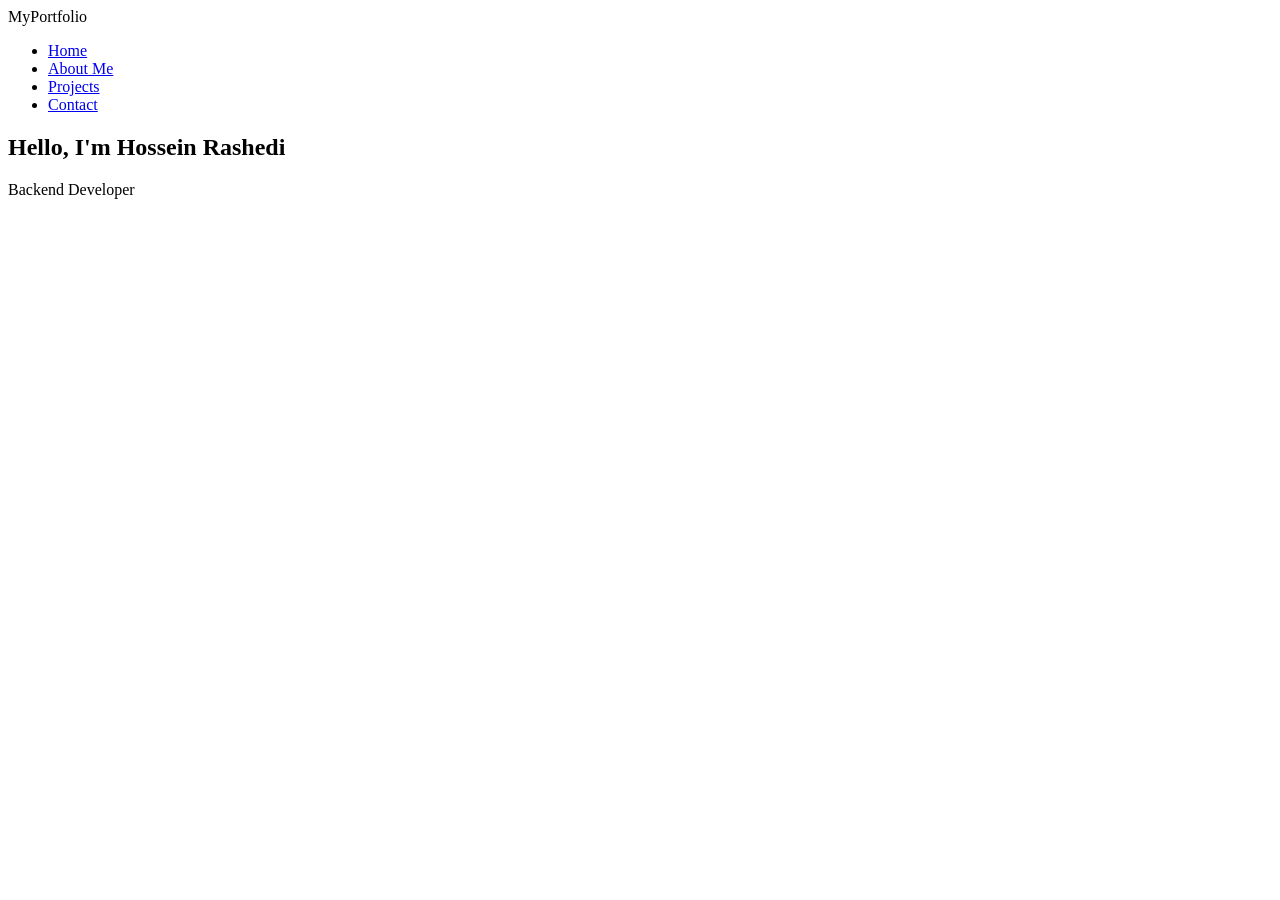
<file: index.html>
<!DOCTYPE html>
<html lang="en">
<head>
    <meta charset="UTF-8">
    <meta name="viewport" content="width=device-width, initial-scale=1.0">
    <title>Home</title>
    <link rel="stylesheet" href="style.css">
</head>
<body>
    <header>
        <nav>
            <div class="logo">MyPortfolio</div>
            <ul class="nav-links">
                <li><a href="#home">Home</a></li>
                <li><a href="about.html">About Me</a></li>
                <li><a href="projects.html">Projects</a></li>
                <li><a href="contact.html">Contact</a></li>
            </ul>
        </nav>
    </header>
     <section id="home" class="hero">
            <div class="container">
                <h1>Hello, I'm Hossein Rashedi</h1>
                <p>Backend Developer</p>
            </div>
        </section>
</body>
</html>
</file>
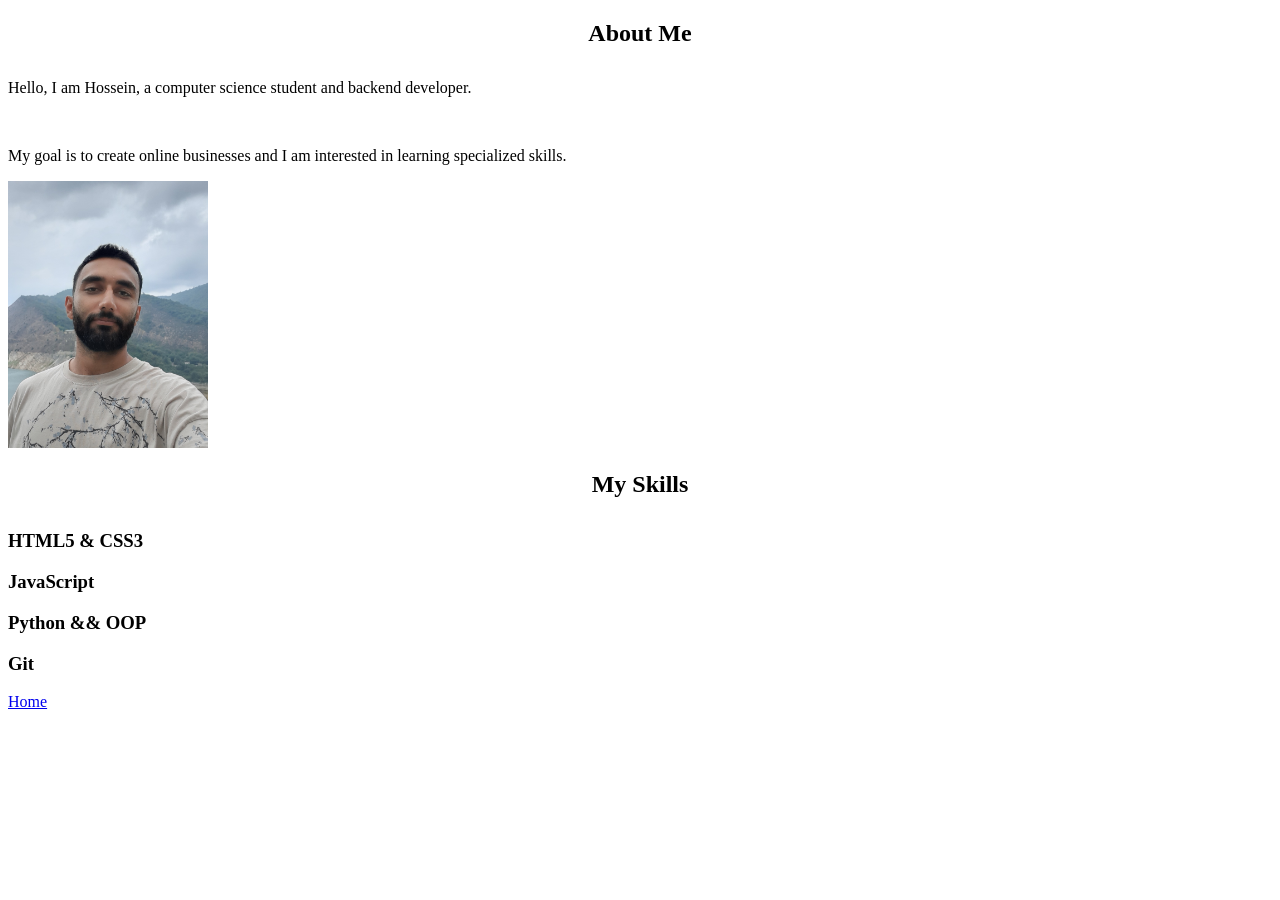
<file: about.html>
<!DOCTYPE html>
<html lang="en">
<head>
    <meta charset="UTF-8">
    <meta name="viewport" content="width=device-width, initial-scale=1.0">
    <title>about me</title>
    <link rel="stylesheet" href="style.css">
</head>
<body>
    <section id="about" class="about container">
            <h2 style="text-align: center; margin-bottom: 2rem;">About Me</h2>
            <div class="about-content">
                <div class="about-text">
                    <p>Hello, I am Hossein, a computer science student and backend developer.</p>
                    <br>
                    <p>My goal is to create online businesses and I am interested in learning specialized skills.</p>
                </div>
                <div class="about-image">
                    <img src="hossein.jpg" alt="profile">
                </div>
            </div>
        </section>
         <section id="skills" class="skills container">
            <h2 style="text-align: center; margin-bottom: 2rem;">My Skills</h2>
            <div class="skills-grid">
                <div class="skill-card">
                    <h3>HTML5 & CSS3</h3>
                    <div class="skill-bar"><div class="skill-progress" data-width="90"></div></div>
                </div>
                <div class="skill-card">
                    <h3>JavaScript</h3>
                    <div class="skill-bar"><div class="skill-progress" data-width="85"></div></div>
                </div>
                <div class="skill-card">
                    <h3>Python && OOP</h3>
                    <div class="skill-bar"><div class="skill-progress" data-width="80"></div></div>
                </div>
                <div class="skill-card">
                    <h3>Git</h3>
                    <div class="skill-bar"><div class="skill-progress" data-width="75"></div></div>
                </div>
            </div>
        </section>
        <a href="index.html">Home</a>
</body>
</html>
</file>
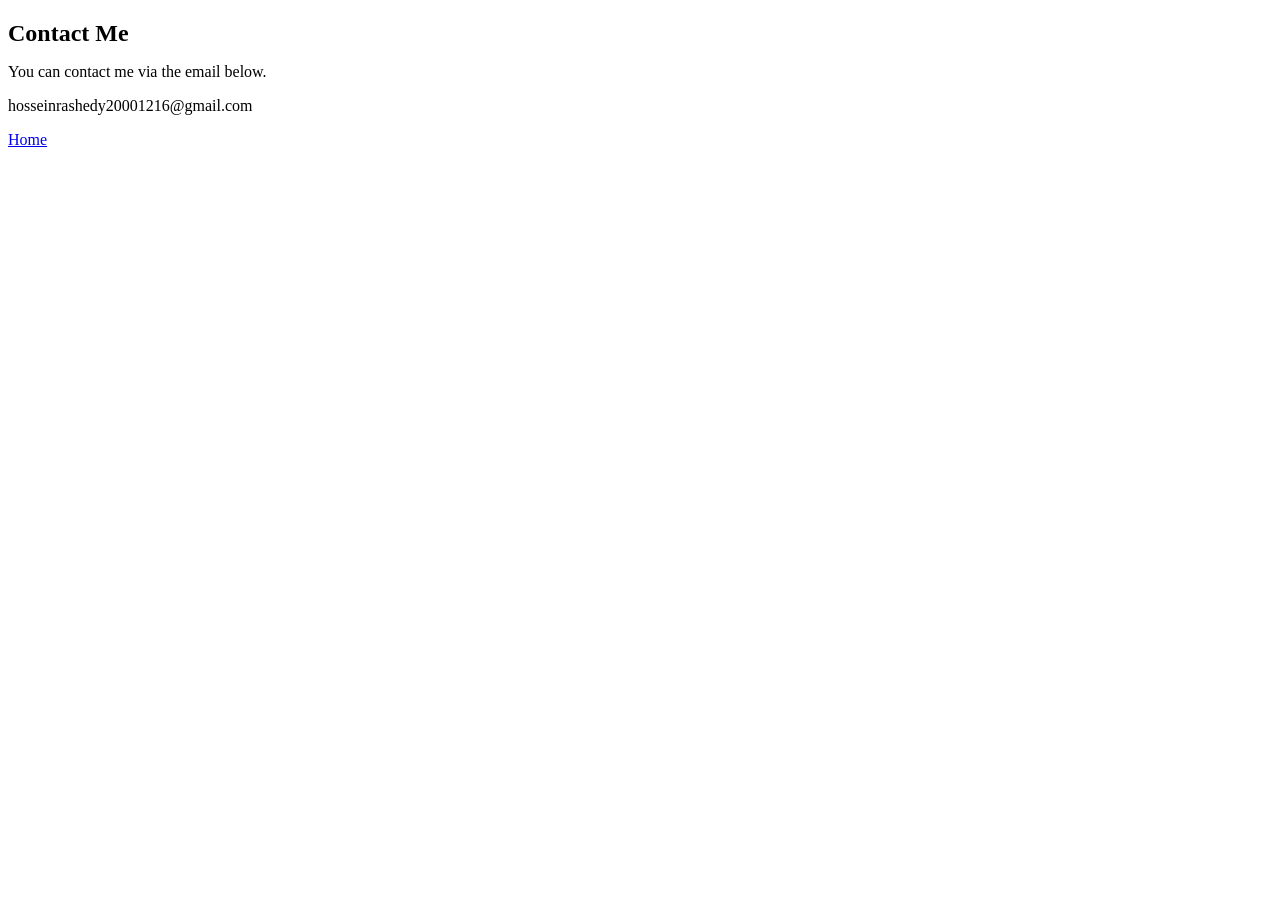
<file: contact.html>
<!DOCTYPE html>
<html lang="en">
<head>
    <meta charset="UTF-8">
    <meta name="viewport" content="width=device-width, initial-scale=1.0">
    <title>Contact</title>
</head>
<body>
    <section id="contact" class="contact container">
        <h2 style="margin-bottom: 1rem;">Contact Me</h2>
        <p>You can contact me via the email below.</p>
        <p>hosseinrashedy20001216@gmail.com</p>
    </section>
    <a href="index.html">Home</a>

</body>
</html>
</file>
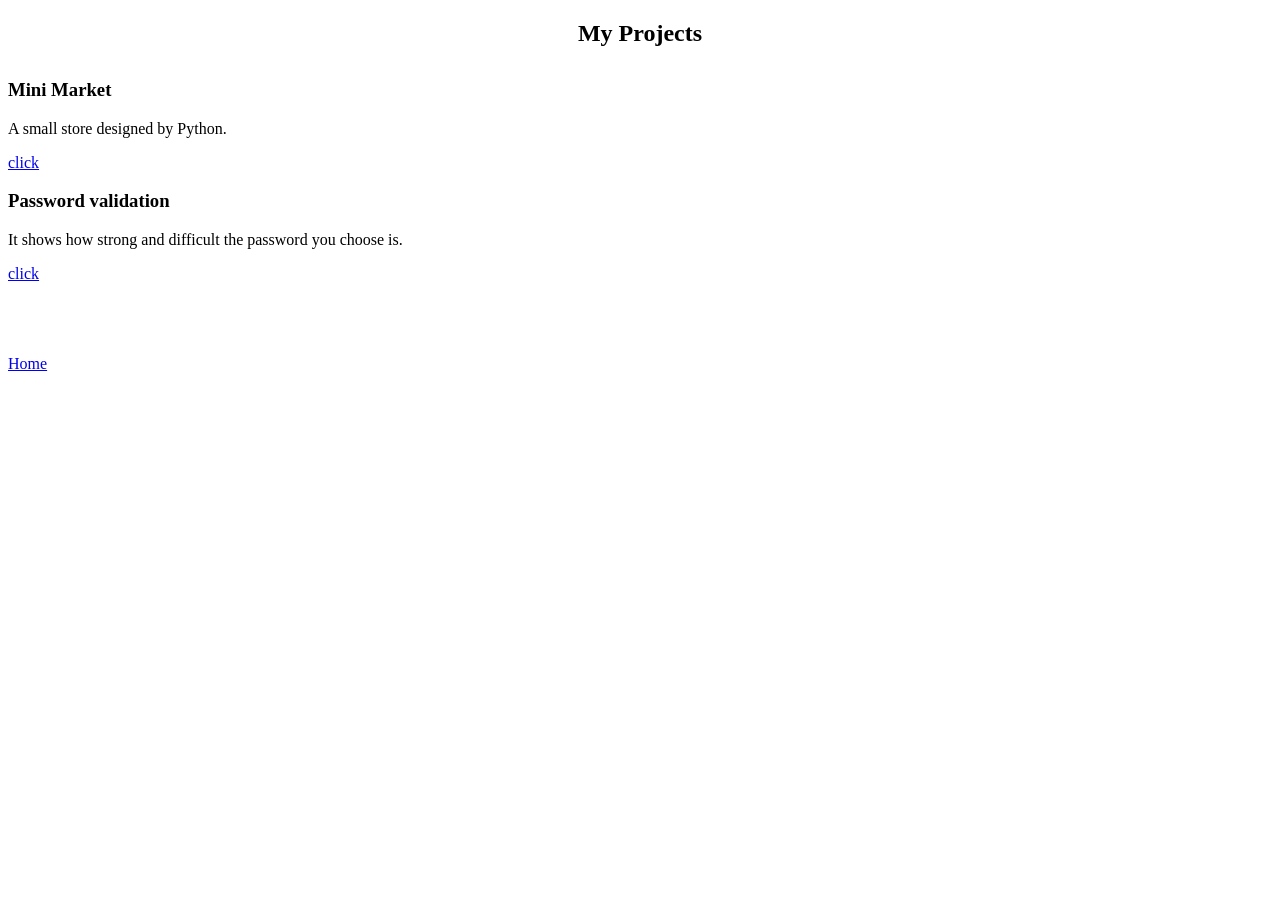
<file: projects.html>
<!DOCTYPE html>
<html lang="en">
<head>
    <meta charset="UTF-8">
    <meta name="viewport" content="width=device-width, initial-scale=1.0">
    <title>Document</title>
</head>
<body>
     <section id="portfolio" class="container">
            <h2 style="text-align: center; margin-bottom: 2rem;">My Projects</h2>
            <div class="portfolio-grid">
                <div class="portfolio-item">
                    <div class="portfolio-info">
                        <h3>Mini Market</h3>
                        <p>A small store designed by Python.</p>
                        <a href="https://github.com/Hosein-Rashedi80/mini-store.git">click</a>
                    </div>
                </div>
                <div class="portfolio-item">
                    <div class="portfolio-info">
                        <h3>Password validation</h3>
                        <p>It shows how strong and difficult the password you choose is.</p>
                        <a href="https://github.com/Hosein-Rashedi80/check-pass.git">click</a>
                    </div>
                </div>
            </div>
        </section>
        <br>
        <br>
        <br>
        <br>
    <a href="index.html">Home</a>

    
</body>
</html>
</file>
<file: style.css>
.about-image img{
flex: 1;
text-align: center;
width: 200px;
}
</file>
